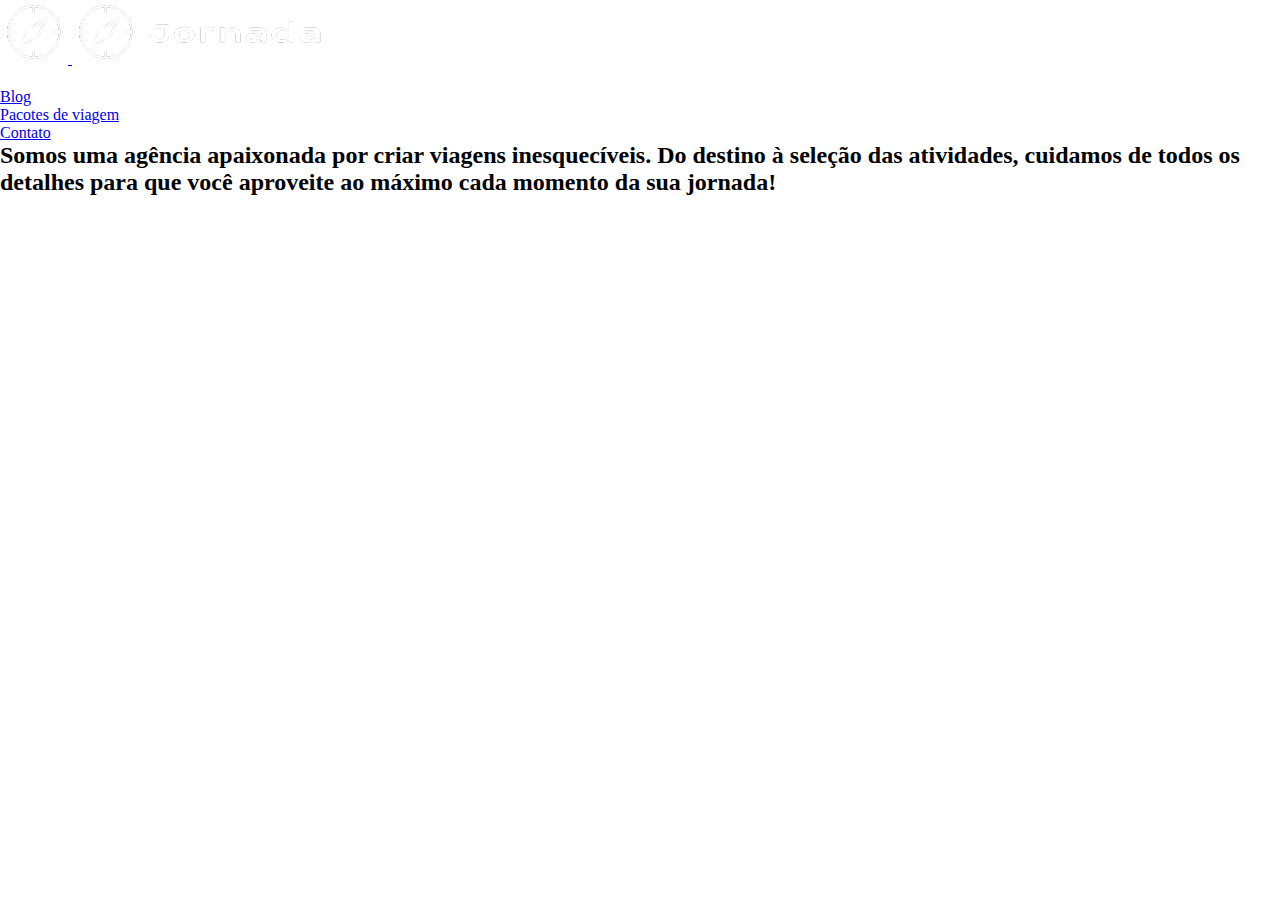
<file: index.html>
<!doctype html>
<html lang="pt-br">
  <head>
    <meta charset="UTF-8" />
    <meta name="viewport" content="width=device-width, initial-scale=1.0" />
    <title>Jornada Viagens</title>
    <link rel="icon" href="./favicon.png" />
    <link rel="stylesheet" href="./css/style.css" />
  </head>
  <body>
    <header>
      <a href="index.html" title="Voltar para a página inicial" class="logo">
        <img
          src="./img/bussula-logo.png"
          alt="Bússula do logo da Jornada Viagens na cor branco."
          class="logo-mobile"
        />
        <img
          src="./img/Logo branca.png"
          alt="Logo da Jornada Viagens na cor branco."
          class="logo-desktop"
        />
      </a>

      <div class="navegation-menu">
        <label for="menu">
          <img src="./img/menu.png" alt="Menu" />
        </label>
        <input type="checkbox" id="menu" hidden />
        <nav>
          <ul class="list-link">
            <li>
              <a href="blog.html" target="_blank" title="Acessar blog">Blog</a>
            </li>
            <li>
              <a
                href="pacotes.html"
                target="_blank"
                title="Acessar pacotes de viagem"
                >Pacotes de viagem</a
              >
            </li>
            <li>
              <a href="contato.html" target="_blank" title="Acessar contatos"
                >Contato</a
              >
            </li>
          </ul>
        </nav>
      </div>
    </header>

    <section class="hero">
      <div class="hero-img"></div>
      <h2>
        Somos uma agência apaixonada por criar viagens inesquecíveis. Do destino
        à seleção das atividades, cuidamos de todos os detalhes para que você
        aproveite ao máximo cada momento da sua jornada!
      </h2>
    </section>
  </body>
</html>
</file>
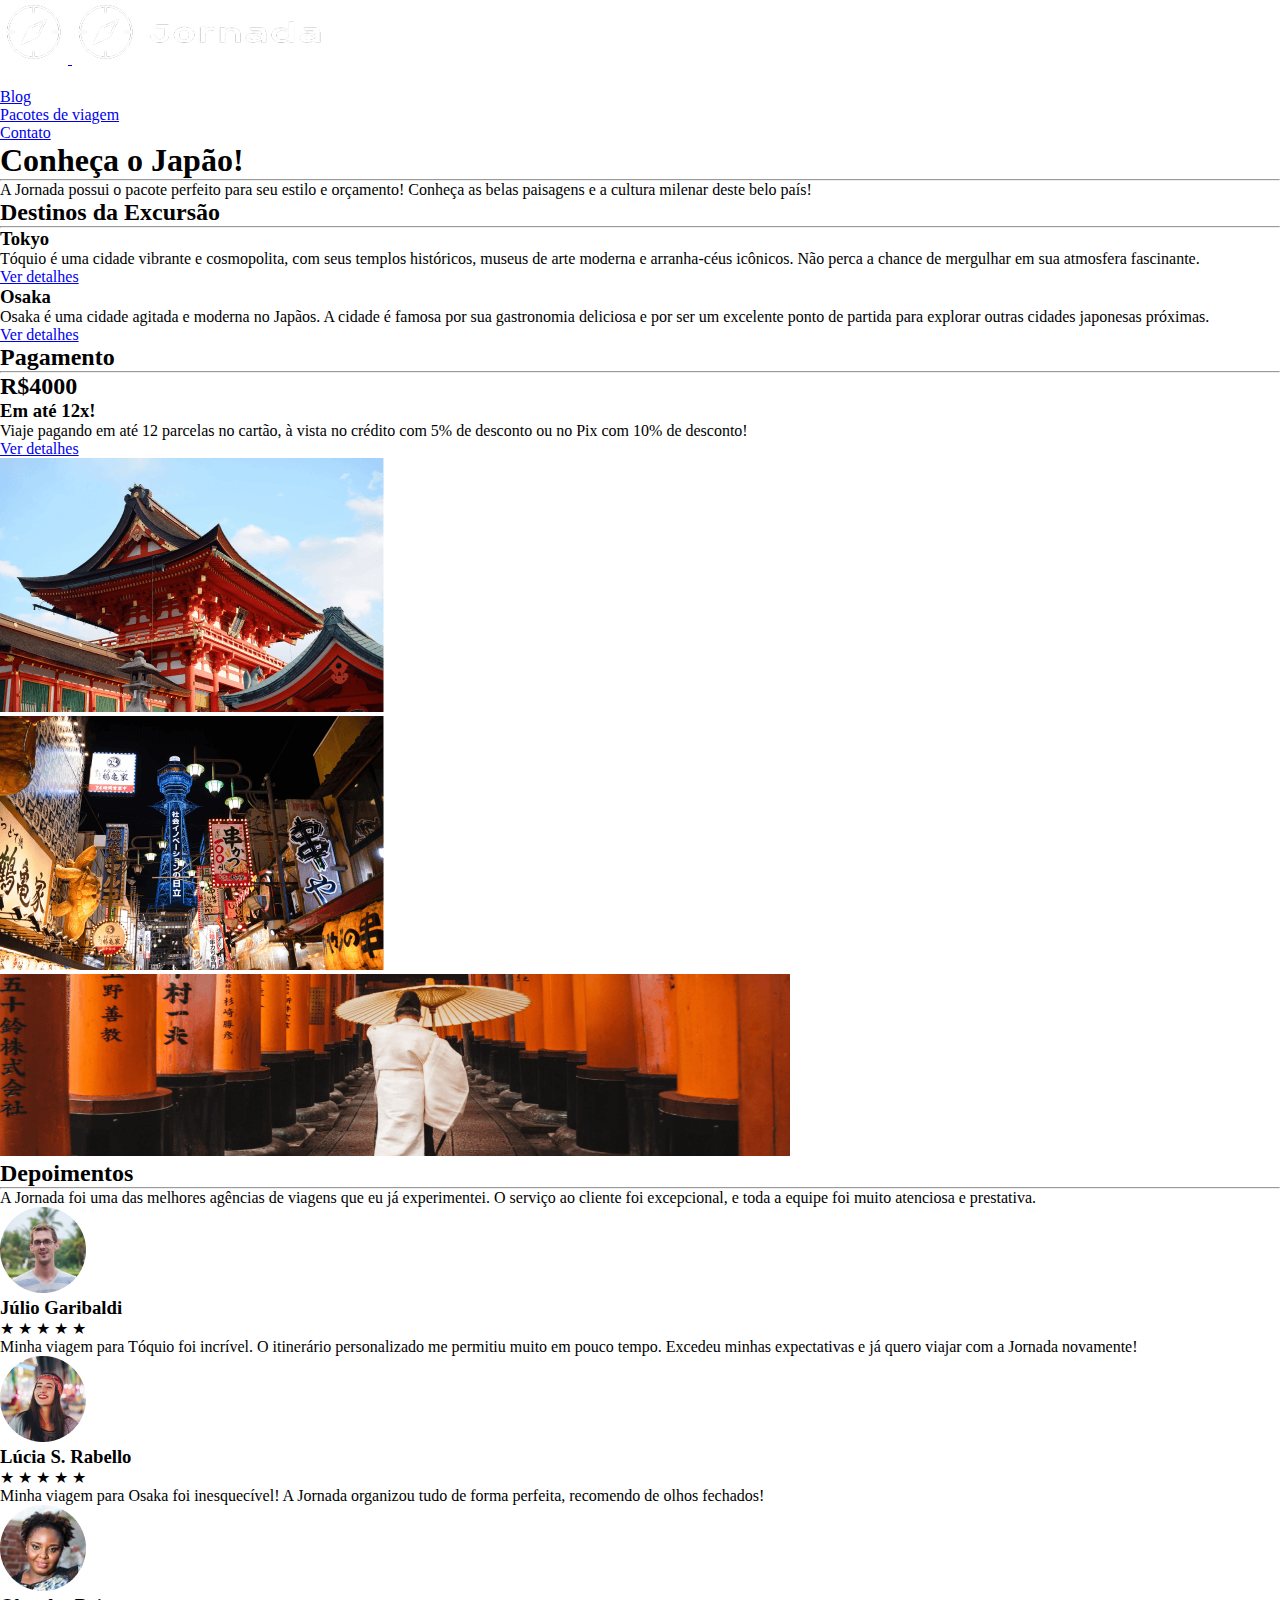
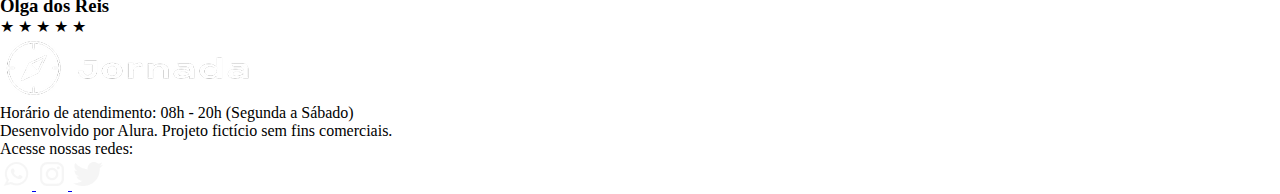
<file: pacotes-de-viagnes.html>
<!doctype html>
<html lang="pt-br">
  <head>
    <meta charset="UTF-8" />
    <meta name="viewport" content="width=device-width, initial-scale=1.0" />
    <title>Pacotes de viagens</title>
    <link rel="icon" href="./favicon.png" />
    <link rel="stylesheet" href="./css/style.css" />
  </head>
  <body>
    <header class="main-header">
      <a href="index.html" title="Voltar para a página inicial" class="logo">
        <img
          src="./img/bussula-logo.png"
          alt="Bússula do logo da Jornada Viagens na cor branco."
          class="logo-mobile"
        />
        <img
          src="./img/Logo branca.png"
          alt="Logo da Jornada Viagens na cor branco."
          class="logo-desktop"
        />
      </a>

      <div class="navegation-menu">
        <label for="menu">
          <img src="./img/menu.png" alt="Menu" />
        </label>
        <input type="checkbox" id="menu" hidden />
        <nav>
          <ul class="list-link">
            <li>
              <a href="blog.html" target="_blank" title="Acessar blog">Blog</a>
            </li>
            <li>
              <a
                href="pacotes-de-viagnes.html"
                target="_blank"
                title="Acessar pacotes de viagem"
                class="active"
                >Pacotes de viagem</a
              >
            </li>
            <li>
              <a href="contato.html" target="_blank" title="Acessar contatos"
                >Contato</a
              >
            </li>
          </ul>
        </nav>
      </div>
    </header>

    <section class="travel-packages-hero">
      <div class="hero-img">
        <div class="hero-content">
          <h1>Conheça o Japão!</h1>
          <hr />
          <p>
            A Jornada possui o pacote perfeito para seu estilo e orçamento!
            Conheça as belas paisagens e a cultura milenar deste belo país!
          </p>
        </div>
      </div>
    </section>

    <section class="packages-destination">
      <div class="section-title">
        <h2>Destinos da Excursão</h2>
        <hr />
      </div>
      <div class="destinations-itens">
        <article class="item tokyo">
          <header>
            <div class="img-item"></div>
            <h3 class="content-title">Tokyo</h3>
          </header>
          <p class="content-text">
            Tóquio é uma cidade vibrante e cosmopolita, com seus templos
            históricos, museus de arte moderna e arranha-céus icônicos. Não
            perca a chance de mergulhar em sua atmosfera fascinante.
          </p>
          <footer>
            <a
              href="#"
              alt="Ver detalhes"
              target="_blank"
              title="Veja mais detalhes do destino Tokyo"
              class="button"
              >Ver detalhes</a
            >
          </footer>
        </article>

        <article class="item osaka">
          <header>
            <div class="img-item"></div>
            <h3 class="content-title">Osaka</h3>
          </header>
          <p class="content-text">
            Osaka é uma cidade agitada e moderna no Japãos. A cidade é famosa
            por sua gastronomia deliciosa e por ser um excelente ponto de
            partida para explorar outras cidades japonesas próximas.
          </p>
          <footer>
            <a
              href="#"
              alt="Ver detalhes"
              target="_blank"
              title="Veja mais detalhes do destino Osaka"
              class="button"
              >Ver detalhes</a
            >
          </footer>
        </article>
      </div>
    </section>

    <section class="package-payments">
      <div class="section-title">
        <h2>Pagamento</h2>
        <hr />
      </div>
      <div class="package-payments-container">
        <div class="package-payments-content">
          <h2>R$4000</h2>
          <h3>Em até 12x!</h3>
          <p>
            Viaje pagando em até 12 parcelas no cartão, à vista no crédito com
            5% de desconto ou no Pix com 10% de desconto!
          </p>
          <a
            href="#"
            alt="Ver detalhes"
            target="_blank"
            title="Veja mais detalhes do destino Tokyo"
            class="button"
            >Ver detalhes</a
          >
        </div>
        <div class="package-image-content">
          <div class="image temple">
            <img src="./img/banner1-pagamentos.png" alt="" />
          </div>
          <div class="image street">
            <img src="./img/banner2-pagamentos.png" alt="" />
          </div>
          <div class="image man">
            <img src="./img/banner3-pagamentos.png" alt="" />
          </div>
        </div>
      </div>
    </section>

    <section class="testimonials">
      <div class="section-title">
        <h2>Depoimentos</h2>
        <hr />
      </div>
      <div class="testimonial-conteiner">
        <article>
          <header>
            <p>
              A Jornada foi uma das melhores agências de viagens que eu já
              experimentei. O serviço ao cliente foi excepcional, e toda a
              equipe foi muito atenciosa e prestativa.
            </p>
          </header>
          <footer>
            <img
              src="./img/avatar-júlio.png"
              alt="Imagem de perfil do cliente Júlio Garibaldi"
            />
            <div class="profile-content">
              <h3>Júlio Garibaldi</h3>
              <div class="rating">
                <span class="star">★</span>
                <span class="star">★</span>
                <span class="star">★</span>
                <span class="star">★</span>
                <span class="star">★</span>
              </div>
            </div>
          </footer>
        </article>
        <article>
          <header>
            <p>
              Minha viagem para Tóquio foi incrível. O itinerário personalizado
              me permitiu muito em pouco tempo. Excedeu minhas expectativas e já
              quero viajar com a Jornada novamente!
            </p>
          </header>
          <footer>
            <img
              src="./img/avatar-lúcia.png"
              alt="Imagem de perfil da cliente Lúcia S. Rabello"
            />
            <div class="profile-content">
              <h3>Lúcia S. Rabello</h3>
              <div class="rating">
                <span class="star">★</span>
                <span class="star">★</span>
                <span class="star">★</span>
                <span class="star">★</span>
                <span class="star">★</span>
              </div>
            </div>
          </footer>
        </article>
        <article>
          <header>
            <p>
              Minha viagem para Osaka foi inesquecível! A Jornada organizou tudo
              de forma perfeita, recomendo de olhos fechados!
            </p>
          </header>
          <footer>
            <img
              src="./img/avatar-olga.png"
              alt="Imagem de perfil da cliente Olga dos Reis"
            />
            <div class="profile-content">
              <h3>Olga dos Reis</h3>
              <div class="rating">
                <span class="star">★</span>
                <span class="star">★</span>
                <span class="star">★</span>
                <span class="star">★</span>
                <span class="star">★</span>
              </div>
            </div>
          </footer>
        </article>
      </div>
    </section>

    <footer class="rodape">
      <div class="package-footer-img"></div>
      <article class="rodape-content">
        <header>
          <img src="./img/Logo branca.png" alt="Logo do Jornada Viagens" />
          <div class="text-content">
            <p>Horário de atendimento: 08h - 20h (Segunda a Sábado)</p>
            <p>Desenvolvido por Alura. Projeto fictício sem fins comerciais.</p>
          </div>
        </header>
        <footer class="footer-content">
          <p class="social-title">Acesse nossas redes:</p>
          <div class="social-content">
            <a
              href="#"
              target="_blank"
              title="Acesse o Whatsapp do Jornada Viagens"
            >
              <img src="./img/Whatsapp.png" alt="Símbolo do Whatsapp" />
            </a>
            <a
              href="#"
              target="_blank"
              title="Acesse o Instagram do Jornada Viagens"
            >
              <img src="./img/Instragam.png" alt="Símbolo do Instagram" />
            </a>
            <a href="#" target="_blank" title="Acesse o X do Jornada Viagens">
              <img src="./img/Twiter.png" alt="Símbolo do X" />
            </a>
          </div>
        </footer>
      </article>
    </footer>
  </body>
</html>
</file>
<file: css/style.css>
*{
    margin: 0;
    padding: 0;
    box-sizing: border-box;
}
</file>
